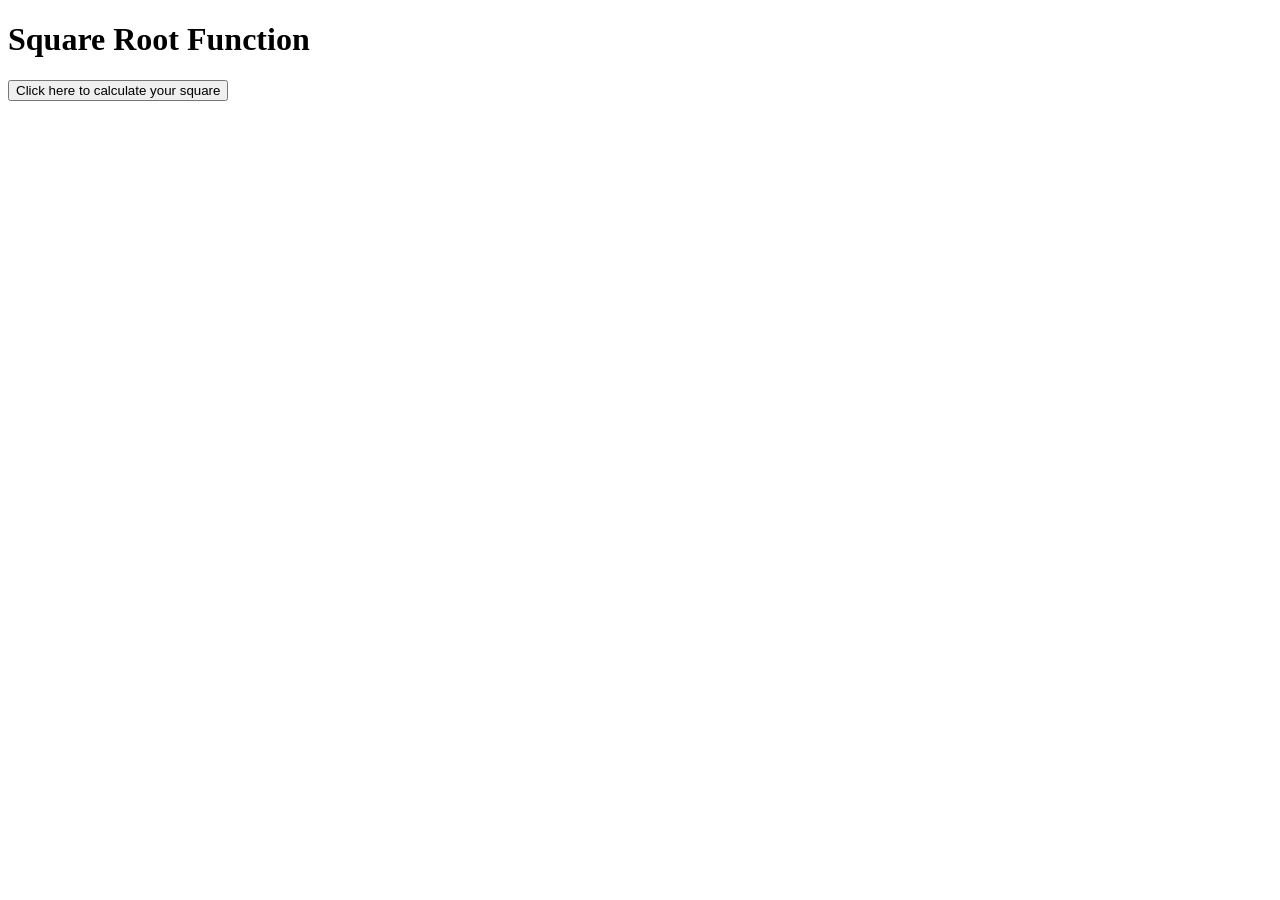
<file: lesson04/index.html>
<!DOCTYPE html>
<html lang="en" dir="ltr">
  <head>
    <meta charset="utf-8">
    <title>Lesson 4 Alert</title>
  </head>
  <body>
    <h1>Square Root Function</h1>
    <button onclick="numberSqure()"> Click here to calculate your square</button>
    <script src="./alertfunction.js" charset="utf-8"></script>
  </body>
</html>
</file>
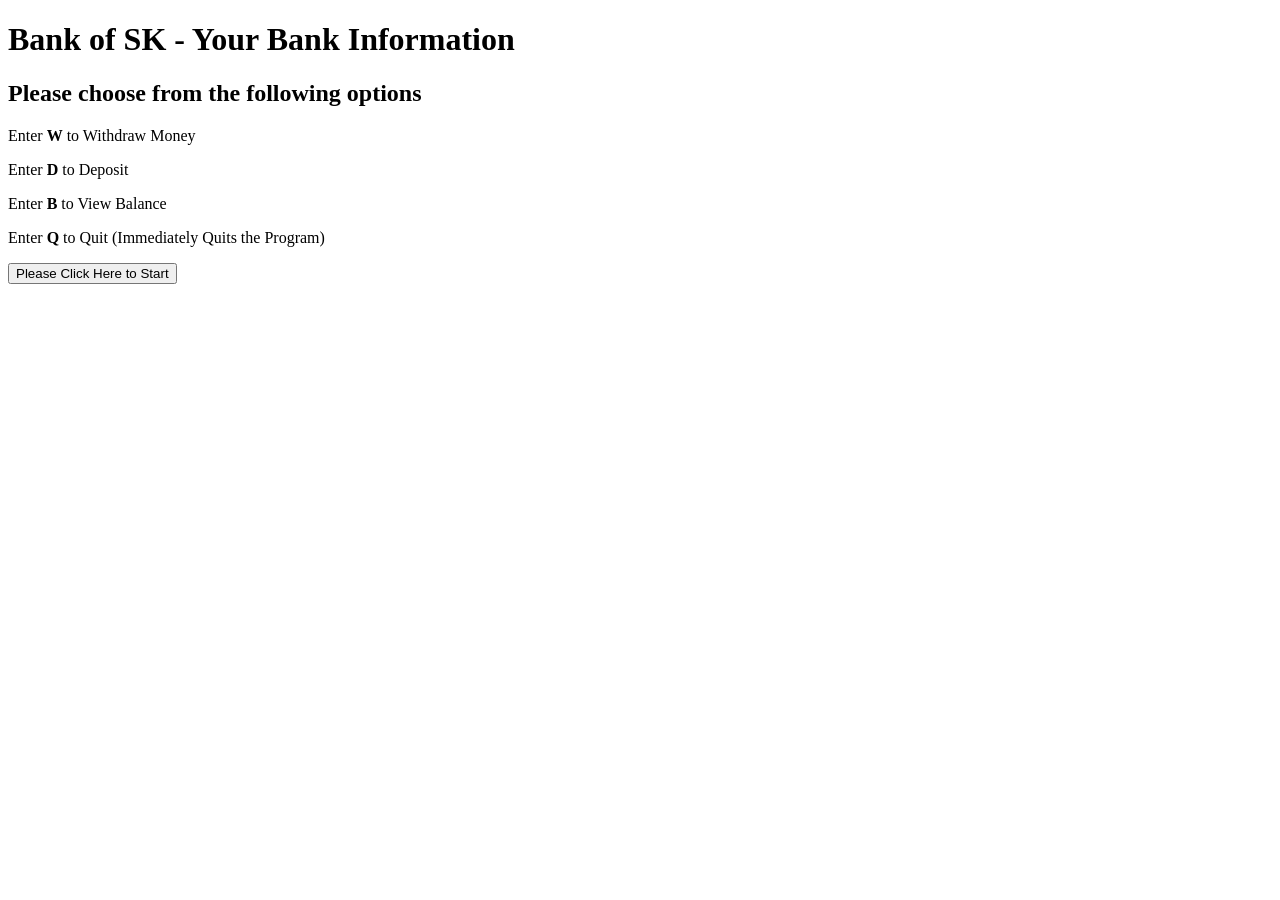
<file: lesson05-assignment/index.html>
<!DOCTYPE html>
<html lang="en" dir="ltr">
  <head>
    <meta charset="utf-8">
    <title>Bank of SK-Your Personal Bank</title>
  </head>
  <body>
    <h1>Bank of SK - Your Bank Information</h1>
    <h2>Please choose from the following options</h2>
    <p></p>
    <p>Enter <b>W</b> to Withdraw Money</p>
    <p>Enter <b>D</b> to Deposit</p>
    <p>Enter <b>B</b> to View Balance</p>
    <p>Enter <b>Q</b> to Quit (Immediately Quits the Program)</p>
    <button onclick="getBankAccount( )"> Please Click Here to Start</button>
    <script src="bankapplication.js" charset="utf-8"></script>
  </body>
</html>
</file>
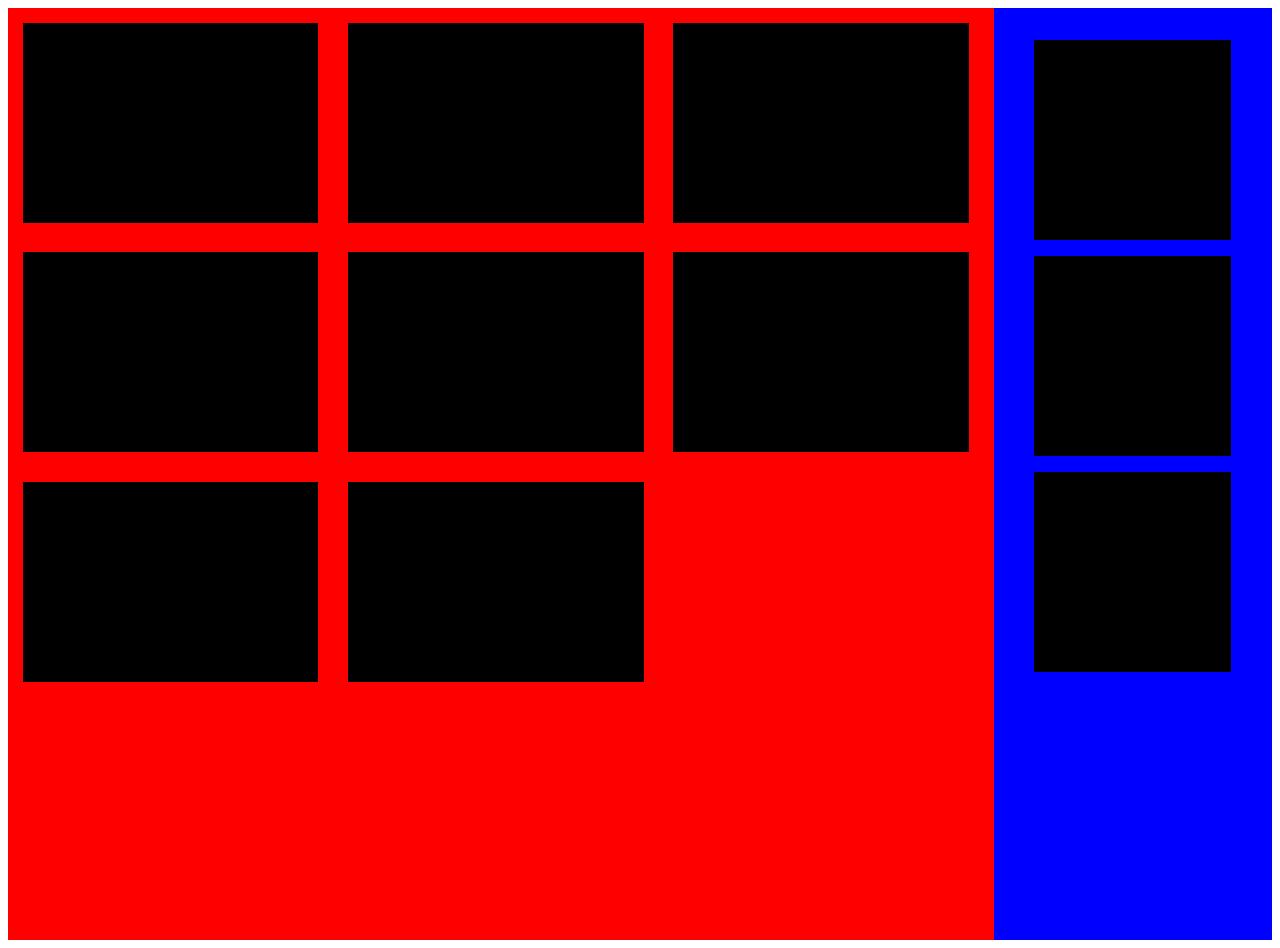
<file: lesson06/media-queries/index.html>
<!DOCTYPE html>
<html>
<head>
  <meta charset="utf-8">

  <title>Media Queries</title>
  <meta name="viewport" content="width=device-width, initial-scale=1">
  <link rel="stylesheet" type="text/css" media="screen" href="./styles.css">
</head>
<body>
  <section class="main-content">
    <section class="left-section">
      <div class="box-wrapper">
        <div class="box"></div>
        <div class="box"></div>
        <div class="box"></div>
        <div class="box"></div>
        <div class="box"></div>
        <div class="box"></div>
        <div class="box"></div>
        <div class="box"></div>
      </div>
    </section>
    <section class="right-section">
      <div class="box"></div>
      <div class="box"></div>
      <div class="box"></div>
    </section>

  </section>
</body>
</html>
</file>
<file: lesson06/media-queries/styles.css>
.main-content {
  width: 100%;
  display: flex;
  flex-direction: row;
  flex-wrap: nowrap;
}

.box-wrapper {
  width: 100%;
  display: flex;
  flex-direction: row;
  flex-wrap: wrap;
}

.box {
  width: 30%;
  margin: 1.5%;
  height: 200px;
  background: black;
}

.left-section {
  width: 80%;
  background-color: red;
}

.right-section {
  padding: 1rem;
  width: 20%;
  height: 900px;
  background-color: blue;
}

.right-section .box {
  width: 80%;
  margin: 1rem auto;
}

@media (max-width: 900px) {
  .left-section {
    width: 100%;
  }

  .right-section {
    display: none;
    width: 0;
  }
}

@media (max-width: 500px) {
  .box-wrapper {
    flex-direction: column;
  }

  .box {
    width: 80%;
    margin: 10px auto;
  }
}
</file>
